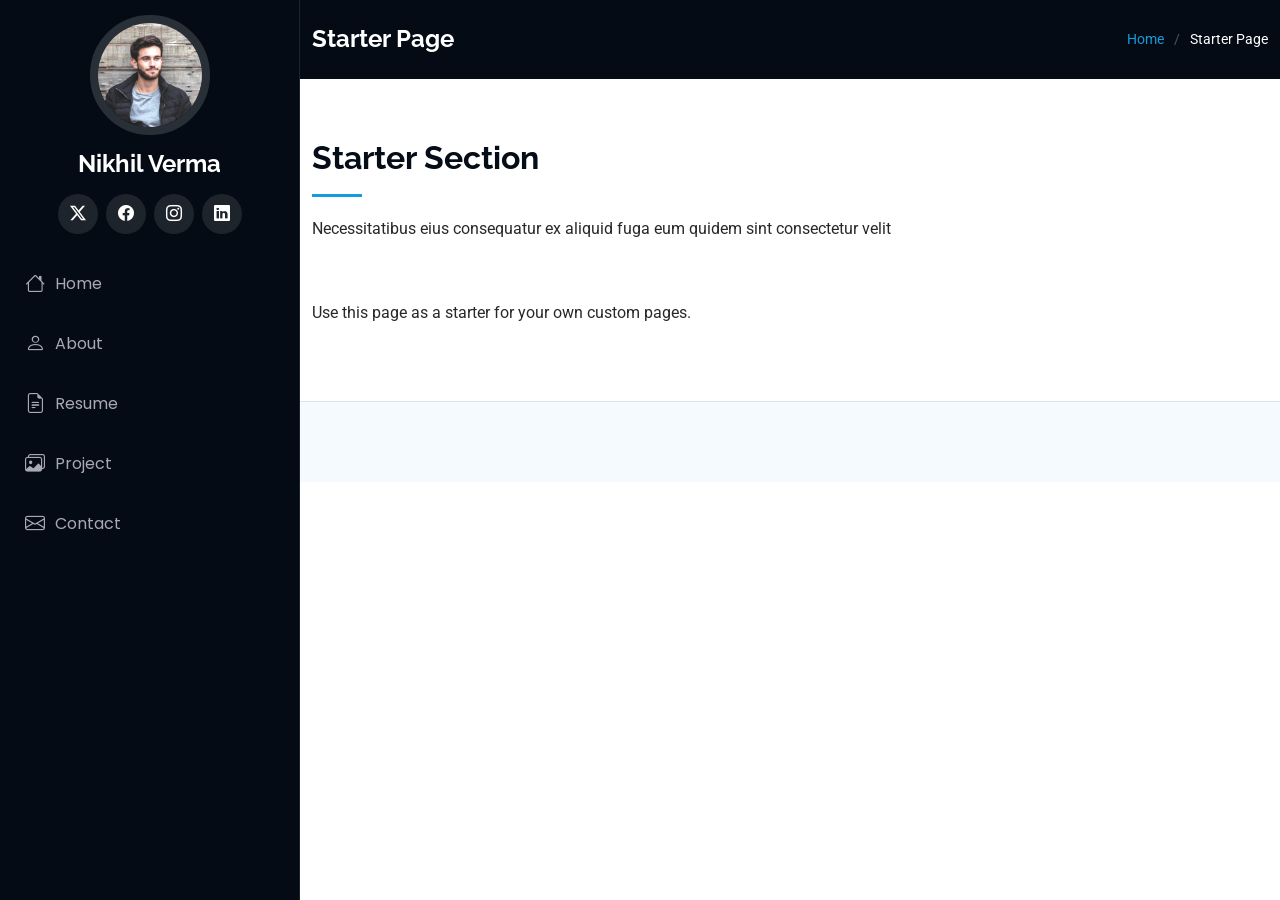
<file: starter-page.html>
<!DOCTYPE html>
<html lang="en">

<head>
  <meta charset="utf-8">
  <meta content="width=device-width, initial-scale=1.0" name="viewport">
  <title>Persnal Portfolio</title>
  <meta content="" name="description">
  <meta content="" name="keywords">



  <!-- Fonts -->
  <link href="https://fonts.googleapis.com" rel="preconnect">
  <link href="https://fonts.gstatic.com" rel="preconnect" crossorigin>
  <link href="https://fonts.googleapis.com/css2?family=Roboto:ital,wght@0,100;0,300;0,400;0,500;0,700;0,900;1,100;1,300;1,400;1,500;1,700;1,900&family=Poppins:ital,wght@0,100;0,200;0,300;0,400;0,500;0,600;0,700;0,800;0,900;1,100;1,200;1,300;1,400;1,500;1,600;1,700;1,800;1,900&family=Raleway:ital,wght@0,100;0,200;0,300;0,400;0,500;0,600;0,700;0,800;0,900;1,100;1,200;1,300;1,400;1,500;1,600;1,700;1,800;1,900&display=swap" rel="stylesheet">

  <!-- Vendor CSS Files -->
  <link href="assets/vendor/bootstrap/css/bootstrap.min.css" rel="stylesheet">
  <link href="assets/vendor/bootstrap-icons/bootstrap-icons.css" rel="stylesheet">
  <link href="assets/vendor/aos/aos.css" rel="stylesheet">
  <link href="assets/vendor/glightbox/css/glightbox.min.css" rel="stylesheet">
  <link href="assets/vendor/swiper/swiper-bundle.min.css" rel="stylesheet">

  <!-- Main CSS File -->
  <link href="assets/css/main.css" rel="stylesheet">

</head>

<body class="starter-page-page">

  <header id="header" class="header dark-background d-flex flex-column">
    <i class="header-toggle d-xl-none bi bi-list"></i>

    <div class="profile-img">
      <img src="assets/img/my-profile-img.jpg" alt="" class="img-fluid rounded-circle">
    </div>

    <a href="index.html" class="logo d-flex align-items-center justify-content-center">
   
      <h1 class="sitename">Nikhil Verma</h1>
    </a>

    <div class="social-links text-center">
      <a href="#" class="twitter"><i class="bi bi-twitter-x"></i></a>
      <a href="#" class="facebook"><i class="bi bi-facebook"></i></a>
      <a href="#" class="instagram"><i class="bi bi-instagram"></i></a>
      <a href="#" class="linkedin"><i class="bi bi-linkedin"></i></a>
    </div>

    <nav id="navmenu" class="navmenu">
      <ul>
        <li><a href="#hero"><i class="bi bi-house navicon"></i>Home</a></li>
        <li><a href="#about"><i class="bi bi-person navicon"></i> About</a></li>
        <li><a href="#resume"><i class="bi bi-file-earmark-text navicon"></i> Resume</a></li>
        <li><a href="#portfolio"><i class="bi bi-images navicon"></i> Project</a></li>
        <li><a href="#contact"><i class="bi bi-envelope navicon"></i> Contact</a></li>
      </ul>
    </nav>

  </header>

  <main class="main">

    <!-- Page Title -->
    <div class="page-title dark-background">
      <div class="container d-lg-flex justify-content-between align-items-center">
        <h1 class="mb-2 mb-lg-0">Starter Page</h1>
        <nav class="breadcrumbs">
          <ol>
            <li><a href="index.html">Home</a></li>
            <li class="current">Starter Page</li>
          </ol>
        </nav>
      </div>
    </div><!-- End Page Title -->

    <!-- Starter Section Section -->
    <section id="starter-section" class="starter-section section">

      <!-- Section Title -->
      <div class="container section-title" data-aos="fade-up">
        <h2>Starter Section</h2>
        <p>Necessitatibus eius consequatur ex aliquid fuga eum quidem sint consectetur velit</p>
      </div><!-- End Section Title -->

      <div class="container" data-aos="fade-up">
        <p>Use this page as a starter for your own custom pages.</p>
      </div>

    </section><!-- /Starter Section Section -->

  </main>

  <footer id="footer" class="footer position-relative light-background">

    <div class="container">
    
    </div>

  </footer>

  <!-- Scroll Top -->
  <a href="#" id="scroll-top" class="scroll-top d-flex align-items-center justify-content-center"><i class="bi bi-arrow-up-short"></i></a>

  <!-- Preloader -->
  <div id="preloader"></div>

  <!-- Vendor JS Files -->
  <script src="assets/vendor/bootstrap/js/bootstrap.bundle.min.js"></script>
  <script src="assets/vendor/php-email-form/validate.js"></script>
  <script src="assets/vendor/aos/aos.js"></script>
  <script src="assets/vendor/typed.js/typed.umd.js"></script>
  <script src="assets/vendor/purecounter/purecounter_vanilla.js"></script>
  <script src="assets/vendor/waypoints/noframework.waypoints.js"></script>
  <script src="assets/vendor/glightbox/js/glightbox.min.js"></script>
  <script src="assets/vendor/imagesloaded/imagesloaded.pkgd.min.js"></script>
  <script src="assets/vendor/isotope-layout/isotope.pkgd.min.js"></script>
  <script src="assets/vendor/swiper/swiper-bundle.min.js"></script>

  <!-- Main JS File -->
  <script src="assets/js/main.js"></script>

</body>

</html>
</file>
<file: assets/css/main.css>
/**
* Template Name: iPortfolio
* Template URL: https://bootstrapmade.com/iportfolio-bootstrap-portfolio-websites-template/
* Updated: Jun 29 2024 with Bootstrap v5.3.3
* Author: BootstrapMade.com
* License: https://bootstrapmade.com/license/
*/

/*--------------------------------------------------------------
# Font & Color Variables
# Help: https://bootstrapmade.com/color-system/
--------------------------------------------------------------*/
/* Fonts */
:root {
  --default-font: "Roboto",  system-ui, -apple-system, "Segoe UI", Roboto, "Helvetica Neue", Arial, "Noto Sans", "Liberation Sans", sans-serif, "Apple Color Emoji", "Segoe UI Emoji", "Segoe UI Symbol", "Noto Color Emoji";
  --heading-font: "Raleway",  sans-serif;
  --nav-font: "Poppins",  sans-serif;
}

/* Global Colors - The following color variables are used throughout the website. Updating them here will change the color scheme of the entire website */
:root { 
  --background-color: #ffffff; /* Background color for the entire website, including individual sections */
  --default-color: #272829; /* Default color used for the majority of the text content across the entire website */
  --heading-color: #050d18; /* Color for headings, subheadings and title throughout the website */
  --accent-color: #149ddd; /* Accent color that represents your brand on the website. It's used for buttons, links, and other elements that need to stand out */
  --surface-color: #ffffff; /* The surface color is used as a background of boxed elements within sections, such as cards, icon boxes, or other elements that require a visual separation from the global background. */
  --contrast-color: #ffffff; /* Contrast color for text, ensuring readability against backgrounds of accent, heading, or default colors. */
}

/* Nav Menu Colors - The following color variables are used specifically for the navigation menu. They are separate from the global colors to allow for more customization options */
:root {
  --nav-color: #a8a9b4;  /* The default color of the main navmenu links */
  --nav-hover-color: #ffffff; /* Applied to main navmenu links when they are hovered over or active */
  --nav-mobile-background-color: #040b14; /* Used as the background color for mobile navigation menu */
  --nav-dropdown-background-color: #040b14; /* Used as the background color for dropdown items that appear when hovering over primary navigation items */
  --nav-dropdown-color: #a8a9b4; /* Used for navigation links of the dropdown items in the navigation menu. */
  --nav-dropdown-hover-color: #ffffff; /* Similar to --nav-hover-color, this color is applied to dropdown navigation links when they are hovered over. */
}

/* Color Presets - These classes override global colors when applied to any section or element, providing reuse of the sam color scheme. */

.light-background {
  --background-color: #f4fafd;
  --surface-color: #ffffff;
}

.dark-background {
  --background-color: #040b14;
  --default-color: #ffffff;
  --heading-color: #ffffff;
  --surface-color: #151f2b;
  --contrast-color: #ffffff;
}

/* Smooth scroll */
:root {
  scroll-behavior: smooth;
}

/*--------------------------------------------------------------
# General Styling & Shared Classes
--------------------------------------------------------------*/
body {
  color: var(--default-color);
  background-color: var(--background-color);
  font-family: var(--default-font);
}

a {
  color: var(--accent-color);
  text-decoration: none;
  transition: 0.3s;
}

a:hover {
  color: color-mix(in srgb, var(--accent-color), transparent 25%);
  text-decoration: none;
}

h1,
h2,
h3,
h4,
h5,
h6 {
  color: var(--heading-color);
  font-family: var(--heading-font);
}

/* PHP Email Form Messages
------------------------------*/
.php-email-form .error-message {
  display: none;
  background: #df1529;
  color: #ffffff;
  text-align: left;
  padding: 15px;
  margin-bottom: 24px;
  font-weight: 600;
}

.php-email-form .sent-message {
  display: none;
  color: #ffffff;
  background: #059652;
  text-align: center;
  padding: 15px;
  margin-bottom: 24px;
  font-weight: 600;
}

.php-email-form .loading {
  display: none;
  background: var(--surface-color);
  text-align: center;
  padding: 15px;
  margin-bottom: 24px;
}

.php-email-form .loading:before {
  content: "";
  display: inline-block;
  border-radius: 50%;
  width: 24px;
  height: 24px;
  margin: 0 10px -6px 0;
  border: 3px solid var(--accent-color);
  border-top-color: var(--surface-color);
  animation: php-email-form-loading 1s linear infinite;
}

@keyframes php-email-form-loading {
  0% {
    transform: rotate(0deg);
  }

  100% {
    transform: rotate(360deg);
  }
}

/*--------------------------------------------------------------
# Global Header
--------------------------------------------------------------*/
.header {
  color: var(--default-color);
  background-color: var(--background-color);
  position: fixed;
  top: 0;
  left: 0;
  bottom: 0;
  padding: 0 15px;
  width: 300px;
  transition: all ease-in-out 0.3s;
  overflow-y: auto;
  z-index: 997;
  border-right: 1px solid color-mix(in srgb, var(--default-color), transparent 90%);
}

.header .profile-img img {
  margin: 15px auto;
  display: block;
  width: 120px;
  border: 8px solid color-mix(in srgb, var(--default-color), transparent 85%);
}

.header .logo {
  line-height: 1;
  margin-bottom: 15px;
}

.header .logo img {
  max-height: 32px;
  margin-right: 8px;
}

.header .logo h1 {
  font-size: 24px;
  margin: 0;
  font-weight: 700;
  color: var(--heading-color);
}

.header .social-links {
  margin: 0 0 20px 0;
}

.header .social-links a {
  font-size: 16px;
  display: inline-flex;
  align-items: center;
  justify-content: center;
  background: color-mix(in srgb, var(--default-color), transparent 90%);
  color: var(--default-color);
  margin: 0 2px;
  border-radius: 50%;
  text-align: center;
  width: 40px;
  height: 40px;
  transition: 0.3s;
}

.header .social-links a:hover {
  color: var(--contrast-color);
  background: var(--accent-color);
}

@media (min-width: 1200px) {

  .header~main,
  .header~#footer {
    margin-left: 300px;
  }
}

@media (max-width: 1199px) {
  .header {
    left: -100%;
  }
}

.header.header-show {
  left: 0;
}

.header .header-toggle {
  color: var(--contrast-color);
  background-color: var(--accent-color);
  font-size: 22px;
  display: flex;
  align-items: center;
  justify-content: center;
  width: 40px;
  height: 40px;
  border-radius: 50%;
  cursor: pointer;
  position: fixed;
  top: 15px;
  right: 15px;
  z-index: 9999;
  transition: background-color 0.3s;
}

.header .header-toggle:hover {
  color: var(--contrast-color);
  background-color: color-mix(in srgb, var(--accent-color) 90%, white 15%);
}

/*--------------------------------------------------------------
# Navigation Menu
--------------------------------------------------------------*/
.mobile-nav-toggle {
  display: none;
}

.navmenu {
  padding: 0;
  z-index: 9997;
}

.navmenu ul {
  list-style: none;
  padding: 0 0 20px 0;
  margin: 0;
}

.navmenu a,
.navmenu a:focus {
  color: var(--nav-color);
  padding: 15px 10px;
  font-family: var(--nav-font);
  font-size: 16px;
  font-weight: 400;
  display: flex;
  align-items: center;
  white-space: nowrap;
  transition: 0.3s;
  width: 100%;
}

.navmenu a .navicon,
.navmenu a:focus .navicon {
  font-size: 20px;
  margin-right: 10px;
}

.navmenu a .toggle-dropdown,
.navmenu a:focus .toggle-dropdown {
  font-size: 12px;
  line-height: 0;
  margin-left: auto;
  width: 30px;
  height: 30px;
  display: flex;
  align-items: center;
  justify-content: center;
  border-radius: 50%;
  transition: 0.3s;
  flex-shrink: 0;
  background-color: color-mix(in srgb, var(--accent-color), transparent 90%);
}

.navmenu a .toggle-dropdown:hover,
.navmenu a:focus .toggle-dropdown:hover {
  background-color: var(--accent-color);
  color: var(--contrast-color);
}

.navmenu a:hover,
.navmenu .active,
.navmenu .active:focus {
  color: var(--nav-hover-color);
}

.navmenu a:hover .navicon,
.navmenu .active .navicon,
.navmenu .active:focus .navicon {
  color: var(--accent-color);
}

.navmenu .active .toggle-dropdown,
.navmenu .active:focus .toggle-dropdown {
  background-color: var(--accent-color);
  color: var(--contrast-color);
  transform: rotate(180deg);
}

.navmenu .dropdown {
  display: block;
}

.navmenu .dropdown a,
.navmenu .dropdown a:focus {
  color: --nav-dropdown-color;
}

.navmenu .dropdown a:hover,
.navmenu .dropdown .active,
.navmenu .dropdown .active:focus {
  color: var(--nav-dropdown-hover-color);
}

.navmenu .dropdown ul {
  position: static;
  display: none;
  z-index: 99;
  padding: 5px 10px;
  margin: 5px 10px;
  background-color: var(--nav-dropdown-background-color);
  border: 1px solid color-mix(in srgb, var(--default-color), transparent 90%);
  box-shadow: none;
  transition: all 0.5s ease-in-out;
}

.navmenu .dropdown ul ul {
  background-color: rgba(33, 37, 41, 0.1);
}

.navmenu .dropdown>.dropdown-active {
  display: block;
  background-color: rgba(33, 37, 41, 0.03);
}

/*--------------------------------------------------------------
# Global Footer
--------------------------------------------------------------*/
.footer {
  color: var(--default-color);
  background-color: var(--background-color);
  font-size: 14px;
  padding: 40px 0;
  position: relative;
  border-top: 1px solid color-mix(in srgb, var(--default-color), transparent 90%);
}

.footer .copyright p {
  margin-bottom: 0;
}

.footer .credits {
  margin-top: 4px;
  font-size: 13px;
  text-align: center;
}

/*--------------------------------------------------------------
# Preloader
--------------------------------------------------------------*/
#preloader {
  position: fixed;
  inset: 0;
  z-index: 999999;
  overflow: hidden;
  background: var(--background-color);
  transition: all 0.6s ease-out;
}

#preloader:before {
  content: "";
  position: fixed;
  top: calc(50% - 30px);
  left: calc(50% - 30px);
  border: 6px solid #ffffff;
  border-color: var(--accent-color) transparent var(--accent-color) transparent;
  border-radius: 50%;
  width: 60px;
  height: 60px;
  animation: animate-preloader 1.5s linear infinite;
}

@keyframes animate-preloader {
  0% {
    transform: rotate(0deg);
  }

  100% {
    transform: rotate(360deg);
  }
}

/*--------------------------------------------------------------
# Scroll Top Button
--------------------------------------------------------------*/
.scroll-top {
  position: fixed;
  visibility: hidden;
  opacity: 0;
  right: 15px;
  bottom: -15px;
  z-index: 99999;
  background-color: var(--accent-color);
  width: 44px;
  height: 44px;
  border-radius: 50px;
  transition: all 0.4s;
}

.scroll-top i {
  font-size: 24px;
  color: var(--contrast-color);
  line-height: 0;
}

.scroll-top:hover {
  background-color: color-mix(in srgb, var(--accent-color), transparent 20%);
  color: var(--contrast-color);
}

.scroll-top.active {
  visibility: visible;
  opacity: 1;
  bottom: 15px;
}

/*--------------------------------------------------------------
# Disable aos animation delay on mobile devices
--------------------------------------------------------------*/
@media screen and (max-width: 768px) {
  [data-aos-delay] {
    transition-delay: 0 !important;
  }
}

/*--------------------------------------------------------------
# Global Page Titles & Breadcrumbs
--------------------------------------------------------------*/
.page-title {
  color: var(--default-color);
  background-color: var(--background-color);
  padding: 25px 0;
  position: relative;
}

.page-title h1 {
  font-size: 24px;
  font-weight: 700;
}

.page-title .breadcrumbs ol {
  display: flex;
  flex-wrap: wrap;
  list-style: none;
  padding: 0;
  margin: 0;
  font-size: 14px;
  font-weight: 400;
}

.page-title .breadcrumbs ol li+li {
  padding-left: 10px;
}

.page-title .breadcrumbs ol li+li::before {
  content: "/";
  display: inline-block;
  padding-right: 10px;
  color: color-mix(in srgb, var(--default-color), transparent 70%);
}

/*--------------------------------------------------------------
# Global Sections
--------------------------------------------------------------*/
section,
.section {
  color: var(--default-color);
  background-color: var(--background-color);
  padding: 60px 0;
  overflow: clip;
}

/*--------------------------------------------------------------
# Global Section Titles
--------------------------------------------------------------*/
.section-title {
  padding-bottom: 60px;
  position: relative;
}

.section-title h2 {
  font-size: 32px;
  font-weight: 700;
  margin-bottom: 20px;
  padding-bottom: 20px;
  position: relative;
}

.section-title h2:after {
  content: "";
  position: absolute;
  display: block;
  width: 50px;
  height: 3px;
  background: var(--accent-color);
  left: 0;
  bottom: 0;
}

.section-title p {
  margin-bottom: 0;
}

/*--------------------------------------------------------------
# Hero Section
--------------------------------------------------------------*/
.hero {
  width: 100%;
  min-height: 100vh;
  position: relative;
  padding: 80px 0;
  display: flex;
  align-items: center;
  justify-content: center;
}

.hero img {
  position: absolute;
  inset: 0;
  display: block;
  width: 100%;
  height: 100%;
  object-fit: cover;
  z-index: 1;
}

.hero:before {
  content: "";
  background: color-mix(in srgb, var(--background-color), transparent 70%);
  position: absolute;
  inset: 0;
  z-index: 2;
}

.hero .container {
  position: relative;
  z-index: 3;
}

.hero h2 {
  margin: 0;
  font-size: 64px;
  font-weight: 700;
}

.hero p {
  margin: 5px 0 0 0;
  font-size: 26px;
}

.hero p span {
  letter-spacing: 1px;
  border-bottom: 2px solid var(--accent-color);
}

.hero .social-links {
  margin-top: 25px;
}

.hero .social-links a {
  font-size: 24px;
  display: inline-block;
  color: color-mix(in srgb, var(--default-color), transparent 50%);
  line-height: 1;
  margin-right: 20px;
  transition: 0.3s;
}

.hero .social-links a:hover {
  color: var(--accent-color);
}

@media (max-width: 768px) {
  .hero h2 {
    font-size: 32px;
  }

  .hero p {
    font-size: 20px;
  }
}

/*--------------------------------------------------------------
# About Section
--------------------------------------------------------------*/
.about .content h2 {
  font-weight: 700;
  font-size: 24px;
}

.about .content ul {
  list-style: none;
  padding: 0;
}

.about .content ul li {
  margin-bottom: 20px;
  display: flex;
  align-items: center;
}

.about .content ul strong {
  margin-right: 10px;
}

.about .content ul i {
  font-size: 16px;
  margin-right: 5px;
  color: var(--accent-color);
  line-height: 0;
}

/*--------------------------------------------------------------
# Stats Section
--------------------------------------------------------------*/
.stats .stats-item {
  padding: 30px;
  width: 100%;
}

.stats .stats-item i {
  color: var(--accent-color);
  display: block;
  font-size: 44px;
  float: left;
  line-height: 0;
}

.stats .stats-item .purecounter {
  color: var(--heading-color);
  font-size: 48px;
  line-height: 40px;
  display: block;
  font-weight: 700;
  margin-left: 60px;
}

.stats .stats-item p {
  color: color-mix(in srgb, var(--default-color), transparent 40%);
  padding: 15px 0 0 0;
  margin: 0 0 0 60px;
  font-family: var(--heading-font);
  font-size: 14px;
}

/*--------------------------------------------------------------
# Skills Section
--------------------------------------------------------------*/
.skills .progress {
  height: 60px;
  display: block;
  background: none;
  border-radius: 0;
}

.skills .progress .skill {
  color: var(--heading-color);
  padding: 0;
  margin: 0 0 6px 0;
  text-transform: uppercase;
  display: block;
  font-weight: 600;
  font-family: var(--heading-font);
}

.skills .progress .skill .val {
  float: right;
  font-style: normal;
}

.skills .progress-bar-wrap {
  background: color-mix(in srgb, var(--default-color), transparent 90%);
  height: 10px;
}

.skills .progress-bar {
  width: 1px;
  height: 10px;
  transition: 0.9s;
  background-color: var(--accent-color);
}

/*--------------------------------------------------------------
# Resume Section
--------------------------------------------------------------*/
.resume .resume-title {
  color: var(--heading-color);
  font-size: 26px;
  font-weight: 700;
  margin-top: 20px;
  margin-bottom: 20px;
}

.resume .resume-item {
  padding: 0 0 20px 20px;
  margin-top: -2px;
  border-left: 2px solid var(--accent-color);
  position: relative;
}

.resume .resume-item h4 {
  line-height: 18px;
  font-size: 18px;
  font-weight: 600;
  text-transform: uppercase;
  color: color-mix(in srgb, var(--default-color), transparent 20%);
  margin-bottom: 10px;
}

.resume .resume-item h5 {
  font-size: 16px;
  padding: 5px 15px;
  display: inline-block;
  font-weight: 600;
  margin-bottom: 10px;
}

.resume .resume-item ul {
  padding-left: 20px;
}

.resume .resume-item ul li {
  padding-bottom: 10px;
}

.resume .resume-item:last-child {
  padding-bottom: 0;
}

.resume .resume-item::before {
  content: "";
  position: absolute;
  width: 16px;
  height: 16px;
  border-radius: 50px;
  left: -9px;
  top: 0;
  background: var(--background-color);
  border: 2px solid var(--accent-color);
}

/*--------------------------------------------------------------
# Portfolio Section
--------------------------------------------------------------*/
.portfolio .portfolio-filters {
  padding: 0;
  margin: 0 auto 20px auto;
  list-style: none;
  text-align: center;
}

.portfolio .portfolio-filters li {
  cursor: pointer;
  display: inline-block;
  padding: 0;
  font-size: 14px;
  font-weight: 400;
  margin: 0 10px;
  line-height: 1;
  text-transform: uppercase;
  margin-bottom: 10px;
  transition: all 0.3s ease-in-out;
}

.portfolio .portfolio-filters li:hover,
.portfolio .portfolio-filters li.filter-active {
  color: var(--accent-color);
}

.portfolio .portfolio-filters li:first-child {
  margin-left: 0;
}

.portfolio .portfolio-filters li:last-child {
  margin-right: 0;
}

@media (max-width: 575px) {
  .portfolio .portfolio-filters li {
    font-size: 14px;
    margin: 0 5px;
  }
}

.portfolio .portfolio-content {
  position: relative;
  overflow: hidden;
}

.portfolio .portfolio-content img {
  transition: 0.3s;
}

.portfolio .portfolio-content .portfolio-info {
  opacity: 0;
  position: absolute;
  inset: 0;
  z-index: 3;
  transition: all ease-in-out 0.3s;
  background: rgba(0, 0, 0, 0.6);
  padding: 15px;
}

.portfolio .portfolio-content .portfolio-info h4 {
  font-size: 14px;
  padding: 5px 10px;
  font-weight: 400;
  color: #ffffff;
  display: inline-block;
  background-color: var(--accent-color);
}

.portfolio .portfolio-content .portfolio-info p {
  position: absolute;
  bottom: 10px;
  text-align: center;
  display: inline-block;
  left: 0;
  right: 0;
  font-size: 16px;
  font-weight: 600;
  color: rgba(255, 255, 255, 0.8);
}

.portfolio .portfolio-content .portfolio-info .preview-link,
.portfolio .portfolio-content .portfolio-info .details-link {
  position: absolute;
  left: calc(50% - 40px);
  font-size: 26px;
  top: calc(50% - 14px);
  color: #fff;
  transition: 0.3s;
  line-height: 1.2;
}

.portfolio .portfolio-content .portfolio-info .preview-link:hover,
.portfolio .portfolio-content .portfolio-info .details-link:hover {
  color: var(--accent-color);
}

.portfolio .portfolio-content .portfolio-info .details-link {
  left: 50%;
  font-size: 34px;
  line-height: 0;
}

.portfolio .portfolio-content:hover .portfolio-info {
  opacity: 1;
}

.portfolio .portfolio-content:hover img {
  transform: scale(1.1);
}

/*--------------------------------------------------------------
# Services Section
--------------------------------------------------------------*/
.services .service-item {
  position: relative;
}

.services .service-item .icon {
  background: var(--accent-color);
  display: flex;
  align-items: center;
  justify-content: center;
  width: 54px;
  height: 54px;
  border-radius: 50%;
  transition: 0.5s;
  border: 1px solid var(--accent-color);
  margin-right: 20px;
}

.services .service-item .icon i {
  color: var(--contrast-color);
  font-size: 24px;
  line-height: 0;
}

.services .service-item:hover .icon {
  background: var(--surface-color);
}

.services .service-item:hover .icon i {
  color: var(--accent-color);
}

.services .service-item .title {
  font-weight: 700;
  margin-bottom: 15px;
  font-size: 18px;
}

.services .service-item .title a {
  color: var(--heading-color);
}

.services .service-item .title a:hover {
  color: var(--accent-color);
}

.services .service-item .description {
  line-height: 24px;
  font-size: 14px;
}

/*--------------------------------------------------------------
# Testimonials Section
--------------------------------------------------------------*/
.testimonials .testimonials-carousel,
.testimonials .testimonials-slider {
  overflow: hidden;
}

.testimonials .testimonial-item {
  box-sizing: content-box;
  text-align: center;
  min-height: 320px;
}

.testimonials .testimonial-item .testimonial-img {
  width: 90px;
  border-radius: 50%;
  margin: 0 auto;
}

.testimonials .testimonial-item h3 {
  font-size: 18px;
  font-weight: bold;
  margin: 10px 0 5px 0;
}

.testimonials .testimonial-item h4 {
  font-size: 14px;
  color: color-mix(in srgb, var(--default-color), transparent 20%);
  margin: 0;
}

.testimonials .testimonial-item .quote-icon-left,
.testimonials .testimonial-item .quote-icon-right {
  color: color-mix(in srgb, var(--accent-color), transparent 40%);
  font-size: 26px;
  line-height: 0;
}

.testimonials .testimonial-item .quote-icon-left {
  display: inline-block;
  left: -5px;
  position: relative;
}

.testimonials .testimonial-item .quote-icon-right {
  display: inline-block;
  right: -5px;
  position: relative;
  top: 10px;
  transform: scale(-1, -1);
}

.testimonials .testimonial-item p {
  font-style: italic;
  margin: 0 15px 15px 15px;
  padding: 20px;
  background-color: var(--surface-color);
  position: relative;
  margin-bottom: 35px;
  border-radius: 6px;
  box-shadow: 0px 2px 15px rgba(0, 0, 0, 0.1);
}

.testimonials .testimonial-item p::after {
  content: "";
  width: 0;
  height: 0;
  border-top: 20px solid var(--surface-color);
  border-right: 20px solid transparent;
  border-left: 20px solid transparent;
  position: absolute;
  bottom: -20px;
  left: calc(50% - 20px);
}

.testimonials .swiper-wrapper {
  height: auto;
}

.testimonials .swiper-pagination {
  margin-top: 40px;
  position: relative;
}

.testimonials .swiper-pagination .swiper-pagination-bullet {
  width: 12px;
  height: 12px;
  background-color: var(--background-color);
  opacity: 1;
  border: 1px solid var(--accent-color);
}

.testimonials .swiper-pagination .swiper-pagination-bullet-active {
  background-color: var(--accent-color);
}

/*--------------------------------------------------------------
# Contact Section
--------------------------------------------------------------*/
.contact .info-wrap {
  background-color: var(--surface-color);
  box-shadow: 0px 0px 20px rgba(0, 0, 0, 0.1);
  padding: 30px;
}

@media (max-width: 575px) {
  .contact .info-wrap {
    padding: 20px;
  }
}

.contact .info-item {
  margin-bottom: 40px;
}

.contact .info-item i {
  font-size: 20px;
  color: var(--accent-color);
  background: color-mix(in srgb, var(--accent-color), transparent 92%);
  width: 44px;
  height: 44px;
  display: flex;
  justify-content: center;
  align-items: center;
  border-radius: 50px;
  transition: all 0.3s ease-in-out;
  margin-right: 15px;
}

.contact .info-item h3 {
  padding: 0;
  font-size: 18px;
  font-weight: 700;
  margin-bottom: 5px;
}

.contact .info-item p {
  padding: 0;
  margin-bottom: 0;
  font-size: 14px;
}

.contact .info-item:hover i {
  background: var(--accent-color);
  color: var(--contrast-color);
}

.contact .php-email-form {
  background-color: var(--surface-color);
  height: 100%;
  padding: 30px;
  box-shadow: 0px 0px 20px rgba(0, 0, 0, 0.1);
}

@media (max-width: 575px) {
  .contact .php-email-form {
    padding: 20px;
  }
}

.contact .php-email-form input[type=text],
.contact .php-email-form input[type=email],
.contact .php-email-form textarea {
  font-size: 14px;
  padding: 10px 15px;
  box-shadow: none;
  border-radius: 0;
  color: var(--default-color);
  background-color: var(--surface-color);
  border-color: color-mix(in srgb, var(--default-color), transparent 80%);
}

.contact .php-email-form input[type=text]:focus,
.contact .php-email-form input[type=email]:focus,
.contact .php-email-form textarea:focus {
  border-color: var(--accent-color);
}

.contact .php-email-form input[type=text]::placeholder,
.contact .php-email-form input[type=email]::placeholder,
.contact .php-email-form textarea::placeholder {
  color: color-mix(in srgb, var(--default-color), transparent 70%);
}

.contact .php-email-form button[type=submit] {
  color: var(--contrast-color);
  background: var(--accent-color);
  border: 0;
  padding: 10px 30px;
  transition: 0.4s;
  border-radius: 50px;
}

.contact .php-email-form button[type=submit]:hover {
  background: color-mix(in srgb, var(--accent-color), transparent 25%);
}

/*--------------------------------------------------------------
# Portfolio Details Section
--------------------------------------------------------------*/
.portfolio-details .portfolio-details-slider img {
  width: 100%;
}

.portfolio-details .portfolio-details-slider .swiper-pagination {
  margin-top: 20px;
  position: relative;
}

.portfolio-details .portfolio-details-slider .swiper-pagination .swiper-pagination-bullet {
  width: 12px;
  height: 12px;
  background-color: color-mix(in srgb, var(--default-color), transparent 85%);
  opacity: 1;
}

.portfolio-details .portfolio-details-slider .swiper-pagination .swiper-pagination-bullet-active {
  background-color: var(--accent-color);
}

.portfolio-details .portfolio-info {
  padding: 30px;
  box-shadow: 0px 0 30px rgba(0, 0, 0, 0.1);
}

.portfolio-details .portfolio-info h3 {
  font-size: 22px;
  font-weight: 700;
  margin-bottom: 20px;
  padding-bottom: 20px;
  border-bottom: 1px solid color-mix(in srgb, var(--default-color), transparent 85%);
}

.portfolio-details .portfolio-info ul {
  list-style: none;
  padding: 0;
  font-size: 15px;
}

.portfolio-details .portfolio-info ul li+li {
  margin-top: 10px;
}

.portfolio-details .portfolio-description {
  padding-top: 30px;
}

.portfolio-details .portfolio-description h2 {
  font-size: 26px;
  font-weight: 700;
  margin-bottom: 20px;
}

.portfolio-details .portfolio-description p {
  padding: 0;
  color: color-mix(in srgb, var(--default-color), transparent 30%);
}
</file>
